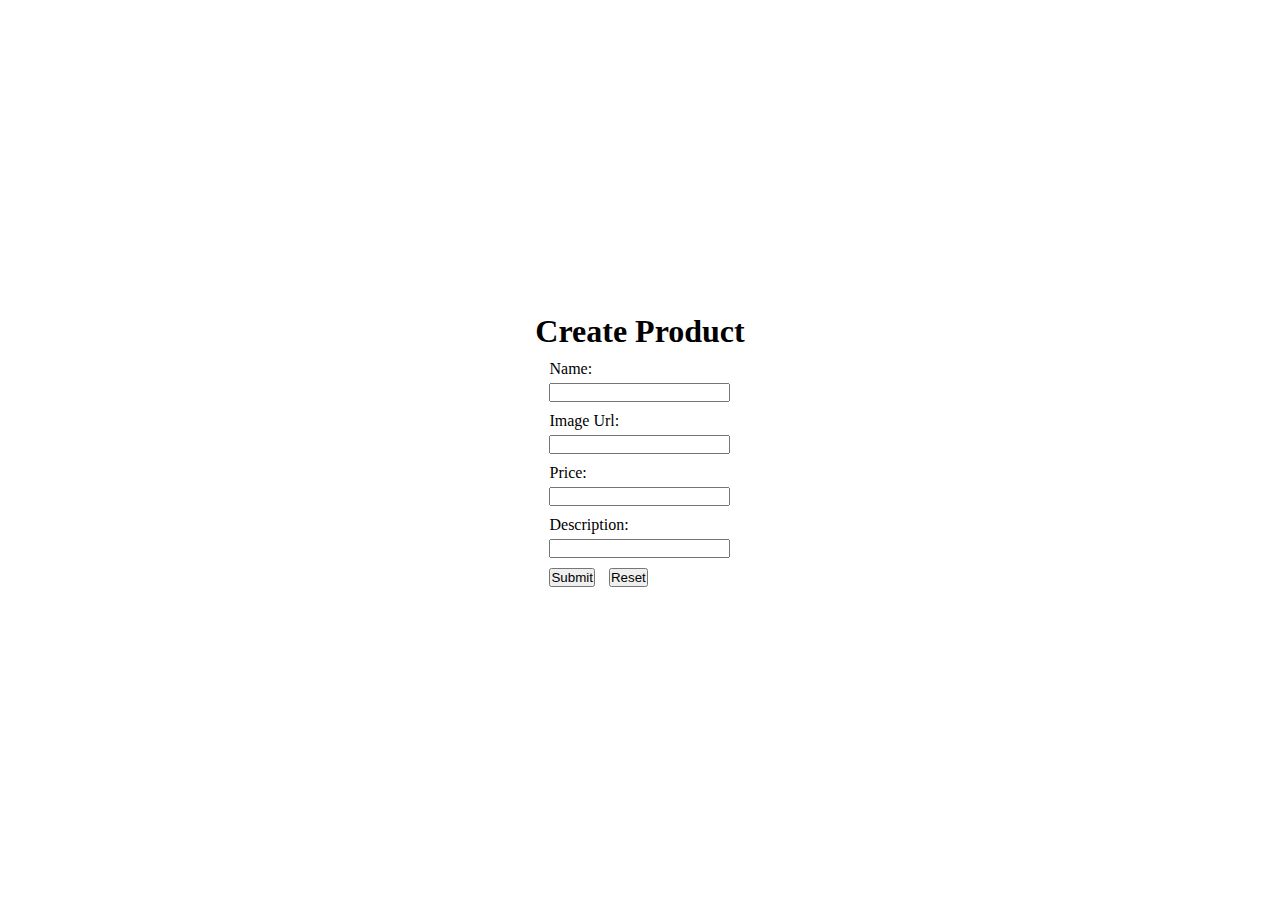
<file: index.html>
<!DOCTYPE html>
<html lang="en">
  <head>
    <meta charset="UTF-8" />
    <meta http-equiv="X-UA-Compatible" content="IE=edge" />
    <meta name="viewport" content="width=device-width, initial-scale=1.0" />
    <title>Crud Operation</title>
    <link rel="stylesheet" href="/assets/css/style.css" />
    <link
      rel="stylesheet"
      href="https://cdnjs.cloudflare.com/ajax/libs/font-awesome/6.4.0/css/all.min.css"
      integrity="sha512-iecdLmaskl7CVkqkXNQ/ZH/XLlvWZOJyj7Yy7tcenmpD1ypASozpmT/E0iPtmFIB46ZmdtAc9eNBvH0H/ZpiBw=="
      crossorigin="anonymous"
      referrerpolicy="no-referrer"
    />
    <script src="/assets/js/index.js" defer></script>
  </head>
  <body>
    <section id="createProduct" onsubmit="submitForm(event)">
      <h1>Create Product</h1>
      <form id="createForm">
        <div class="infoFields">
          <label for="productName">Name:</label>
          <input type="text" id="productName" required />
        </div>
        <div class="infoFields">
          <label for="productImage">Image Url:</label>
          <input type="text" id="productImage" required />
        </div>
        <div class="infoFields">
          <label for="productPrice">Price:</label>
          <input type="number" id="productPrice" required />
        </div>
        <div class="infoFields">
          <label for="productDescription">Description:</label>
          <input type="text" id="productDescription" required />
        </div>
        <button type="submit">Submit</button>
        <button type="reset">Reset</button>
      </form>
    </section>
    <section id="displayProduct">
      <table>
        <thead>
          <tr>
            <th>Product ID</th>
            <th>Product Name</th>
            <th>Product Image</th>
            <th>Product Price</th>
            <th>Product Description</th>
            <th>Action</th>
          </tr>
        </thead>
        <tbody></tbody>
      </table>
    </section>
  </body>
</html>
</file>
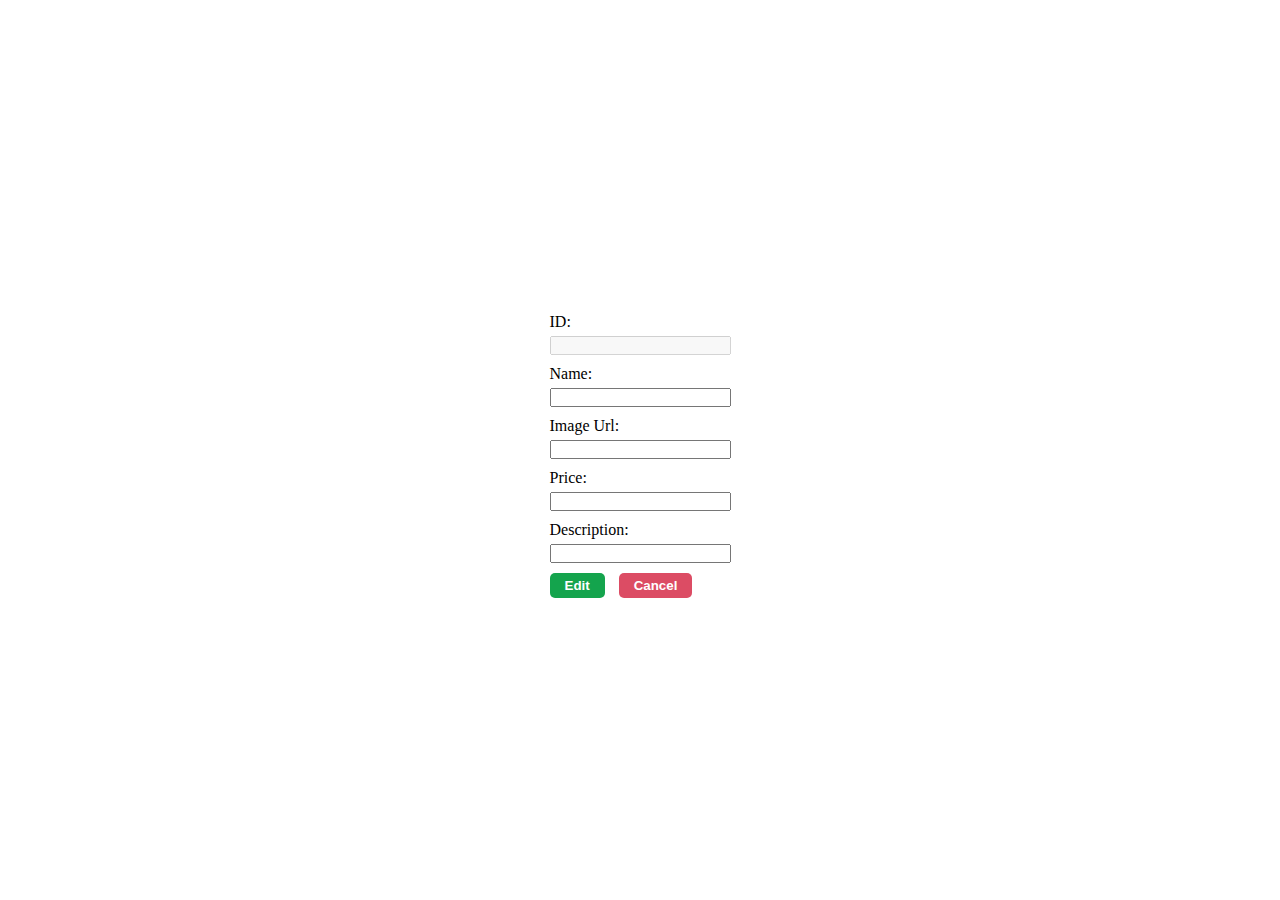
<file: assets/pages/edit.html>
<!DOCTYPE html>
<html lang="en">
<head>
    <meta charset="UTF-8">
    <meta http-equiv="X-UA-Compatible" content="IE=edge">
    <meta name="viewport" content="width=device-width, initial-scale=1.0">
    <title>Edit Product</title>
    <link rel="stylesheet" href="/assets/css/edit.css">
    <script src="/assets/js/edit.js" defer></script>
</head>
<body>
    <form id="editForm" onsubmit="editProduct(event)">
        <div class="infoFields">
        <label for="id">ID:</label>
        <input type="text" id="id" name="id" disabled>
        </div>
        <div class="infoFields">
          <label for="productName">Name:</label>
          <input type="text" id="productName" required />
        </div>
        <div class="infoFields">
          <label for="productImage">Image Url:</label>
          <input type="text" id="productImage" required />
        </div>
        <div class="infoFields">
          <label for="productPrice">Price:</label>
          <input type="number" id="productPrice" required />
        </div>
        <div class="infoFields">
          <label for="productDescription">Description:</label>
          <input type="text" id="productDescription" required />
        </div>
        <button class="editButton" type="submit">Edit</button>
        <button class="cancelButton"><a href="/index.html">Cancel</a></button>
      </form>
      
</html>
</file>
<file: assets/css/style.css>
* {
  margin: 0;
  padding: 0;
  box-sizing: border-box;
}
body {
  display: flex;
  justify-content: center;
  align-items: center;
  height: 100vh;
}
section {
  margin: 0px 50px;
}
#createProduct {
  display: flex;
  flex-direction: column;
  justify-content: center;
  align-items: center;
}
.infoFields {
  display: flex;
  flex-direction: column;
  row-gap: 5px;
  margin-top: 10px;
}
#createForm button {
  margin-top: 10px;
  margin-right: 10px;
}
/* #displayProduct {
  height: 100vh;
} */
table {
  border: 1px solid black;
  border-collapse: collapse;
}
table td {
  /* width: fit-content; */
  object-fit: contain;
  width: 5%;
  /* height: %; */
  border: 1px solid black;
  text-align: center;
  font-size: 18px;
  padding: 5px;
}
table th {
  border: 1px solid black;
  text-align: center;
  padding: 10px;
}
.fa-solid {
  font-size: 16px;
  margin: 0px 5px;
  cursor: pointer;
}
.fa-trash {
  color: #d4403a;
}
.fa-pen-to-square{
  color: #14A44D;
}
table td img{
  object-fit: contain;
  width: 60%;
  padding: 0;
  /* height: 10%; */
}
#displayProduct {
  width: 65%;
  /* height: 50%; */
}
</file>
<file: assets/css/edit.css>
* {
    margin: 0;
    padding: 0;
    box-sizing: border-box;
    text-decoration: none;
  }
  body {
    display: flex;
    justify-content: center;
    align-items: center;
    height: 100vh;
  }
.infoFields {
    display: flex;
    flex-direction: column;
    row-gap: 5px;
    margin-top: 10px;
  }
  #editForm button {
    margin-top: 10px;
    margin-right: 10px;
    /* padding: 5px; */
    border-radius: 5px;
  }
.editButton {
    background-color: #14A44D;
    color: white;
    padding:  5px 15px;
    font-weight: 600;
    border: none;
    cursor: pointer;
}
.cancelButton a {
    color: white;
}
.cancelButton {
    background-color: #DC4C64;
    color: white;
    padding:  5px 15px;
    font-weight: 600;
    border: none;
    cursor: pointer;
}
</file>
